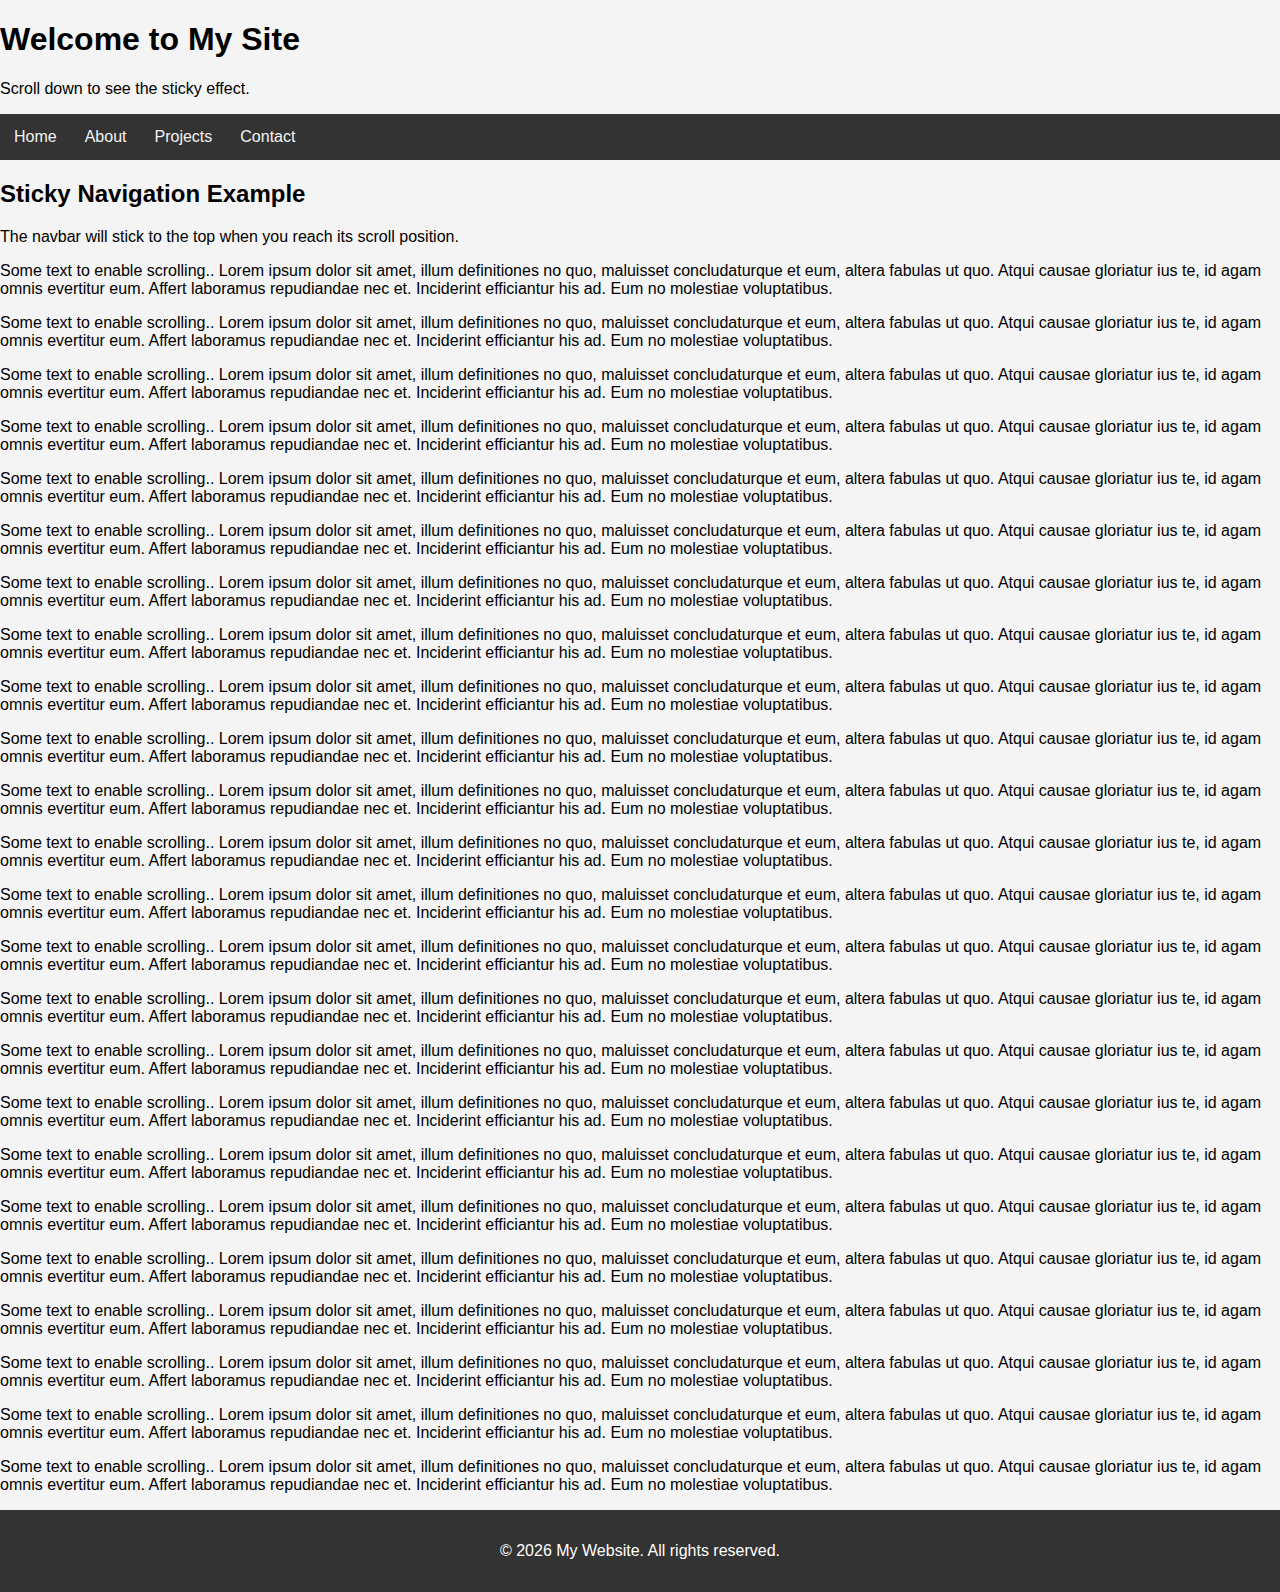
<file: index.html>
<!DOCTYPE html>
<html lang="en">
<head>
  <meta charset="UTF-8" />
  <meta name="viewport" content="width=device-width, initial-scale=1"/>
  <title>My Website</title>
  <link rel="stylesheet" href="style.css"/>
</head>
<body>

<div class="header">
  <h1>Welcome to My Site</h1>
  <p>Scroll down to see the sticky effect.</p>
</div>

<div id="navbar">
  <a class="active" href="index.html">Home</a>
  <a href="about.html">About</a>
  <a href="projects.html">Projects</a>
  <a href="contact.html">Contact</a>
</div>

<div class="content">
  <h2>Sticky Navigation Example</h3>
  <p>The navbar will stick to the top when you reach its scroll position.</p>
  <p>Some text to enable scrolling.. Lorem ipsum dolor sit amet, illum definitiones no quo, maluisset concludaturque et eum, altera fabulas ut quo. Atqui causae gloriatur ius te, id agam omnis evertitur eum. Affert laboramus repudiandae nec et. Inciderint efficiantur his ad. Eum no molestiae voluptatibus.</p>
  <p>Some text to enable scrolling.. Lorem ipsum dolor sit amet, illum definitiones no quo, maluisset concludaturque et eum, altera fabulas ut quo. Atqui causae gloriatur ius te, id agam omnis evertitur eum. Affert laboramus repudiandae nec et. Inciderint efficiantur his ad. Eum no molestiae voluptatibus.</p>
  <p>Some text to enable scrolling.. Lorem ipsum dolor sit amet, illum definitiones no quo, maluisset concludaturque et eum, altera fabulas ut quo. Atqui causae gloriatur ius te, id agam omnis evertitur eum. Affert laboramus repudiandae nec et. Inciderint efficiantur his ad. Eum no molestiae voluptatibus.</p>
  <p>Some text to enable scrolling.. Lorem ipsum dolor sit amet, illum definitiones no quo, maluisset concludaturque et eum, altera fabulas ut quo. Atqui causae gloriatur ius te, id agam omnis evertitur eum. Affert laboramus repudiandae nec et. Inciderint efficiantur his ad. Eum no molestiae voluptatibus.</p>
  <p>Some text to enable scrolling.. Lorem ipsum dolor sit amet, illum definitiones no quo, maluisset concludaturque et eum, altera fabulas ut quo. Atqui causae gloriatur ius te, id agam omnis evertitur eum. Affert laboramus repudiandae nec et. Inciderint efficiantur his ad. Eum no molestiae voluptatibus.</p>
  <p>Some text to enable scrolling.. Lorem ipsum dolor sit amet, illum definitiones no quo, maluisset concludaturque et eum, altera fabulas ut quo. Atqui causae gloriatur ius te, id agam omnis evertitur eum. Affert laboramus repudiandae nec et. Inciderint efficiantur his ad. Eum no molestiae voluptatibus.</p>
  <p>Some text to enable scrolling.. Lorem ipsum dolor sit amet, illum definitiones no quo, maluisset concludaturque et eum, altera fabulas ut quo. Atqui causae gloriatur ius te, id agam omnis evertitur eum. Affert laboramus repudiandae nec et. Inciderint efficiantur his ad. Eum no molestiae voluptatibus.</p>
  <p>Some text to enable scrolling.. Lorem ipsum dolor sit amet, illum definitiones no quo, maluisset concludaturque et eum, altera fabulas ut quo. Atqui causae gloriatur ius te, id agam omnis evertitur eum. Affert laboramus repudiandae nec et. Inciderint efficiantur his ad. Eum no molestiae voluptatibus.</p>
  <p>Some text to enable scrolling.. Lorem ipsum dolor sit amet, illum definitiones no quo, maluisset concludaturque et eum, altera fabulas ut quo. Atqui causae gloriatur ius te, id agam omnis evertitur eum. Affert laboramus repudiandae nec et. Inciderint efficiantur his ad. Eum no molestiae voluptatibus.</p>
  <p>Some text to enable scrolling.. Lorem ipsum dolor sit amet, illum definitiones no quo, maluisset concludaturque et eum, altera fabulas ut quo. Atqui causae gloriatur ius te, id agam omnis evertitur eum. Affert laboramus repudiandae nec et. Inciderint efficiantur his ad. Eum no molestiae voluptatibus.</p>
  <p>Some text to enable scrolling.. Lorem ipsum dolor sit amet, illum definitiones no quo, maluisset concludaturque et eum, altera fabulas ut quo. Atqui causae gloriatur ius te, id agam omnis evertitur eum. Affert laboramus repudiandae nec et. Inciderint efficiantur his ad. Eum no molestiae voluptatibus.</p>
  <p>Some text to enable scrolling.. Lorem ipsum dolor sit amet, illum definitiones no quo, maluisset concludaturque et eum, altera fabulas ut quo. Atqui causae gloriatur ius te, id agam omnis evertitur eum. Affert laboramus repudiandae nec et. Inciderint efficiantur his ad. Eum no molestiae voluptatibus.</p>
  <p>Some text to enable scrolling.. Lorem ipsum dolor sit amet, illum definitiones no quo, maluisset concludaturque et eum, altera fabulas ut quo. Atqui causae gloriatur ius te, id agam omnis evertitur eum. Affert laboramus repudiandae nec et. Inciderint efficiantur his ad. Eum no molestiae voluptatibus.</p>
  <p>Some text to enable scrolling.. Lorem ipsum dolor sit amet, illum definitiones no quo, maluisset concludaturque et eum, altera fabulas ut quo. Atqui causae gloriatur ius te, id agam omnis evertitur eum. Affert laboramus repudiandae nec et. Inciderint efficiantur his ad. Eum no molestiae voluptatibus.</p>
  <p>Some text to enable scrolling.. Lorem ipsum dolor sit amet, illum definitiones no quo, maluisset concludaturque et eum, altera fabulas ut quo. Atqui causae gloriatur ius te, id agam omnis evertitur eum. Affert laboramus repudiandae nec et. Inciderint efficiantur his ad. Eum no molestiae voluptatibus.</p>
  <p>Some text to enable scrolling.. Lorem ipsum dolor sit amet, illum definitiones no quo, maluisset concludaturque et eum, altera fabulas ut quo. Atqui causae gloriatur ius te, id agam omnis evertitur eum. Affert laboramus repudiandae nec et. Inciderint efficiantur his ad. Eum no molestiae voluptatibus.</p>
  <p>Some text to enable scrolling.. Lorem ipsum dolor sit amet, illum definitiones no quo, maluisset concludaturque et eum, altera fabulas ut quo. Atqui causae gloriatur ius te, id agam omnis evertitur eum. Affert laboramus repudiandae nec et. Inciderint efficiantur his ad. Eum no molestiae voluptatibus.</p>
  <p>Some text to enable scrolling.. Lorem ipsum dolor sit amet, illum definitiones no quo, maluisset concludaturque et eum, altera fabulas ut quo. Atqui causae gloriatur ius te, id agam omnis evertitur eum. Affert laboramus repudiandae nec et. Inciderint efficiantur his ad. Eum no molestiae voluptatibus.</p>
  <p>Some text to enable scrolling.. Lorem ipsum dolor sit amet, illum definitiones no quo, maluisset concludaturque et eum, altera fabulas ut quo. Atqui causae gloriatur ius te, id agam omnis evertitur eum. Affert laboramus repudiandae nec et. Inciderint efficiantur his ad. Eum no molestiae voluptatibus.</p>
  <p>Some text to enable scrolling.. Lorem ipsum dolor sit amet, illum definitiones no quo, maluisset concludaturque et eum, altera fabulas ut quo. Atqui causae gloriatur ius te, id agam omnis evertitur eum. Affert laboramus repudiandae nec et. Inciderint efficiantur his ad. Eum no molestiae voluptatibus.</p>
  <p>Some text to enable scrolling.. Lorem ipsum dolor sit amet, illum definitiones no quo, maluisset concludaturque et eum, altera fabulas ut quo. Atqui causae gloriatur ius te, id agam omnis evertitur eum. Affert laboramus repudiandae nec et. Inciderint efficiantur his ad. Eum no molestiae voluptatibus.</p>
  <p>Some text to enable scrolling.. Lorem ipsum dolor sit amet, illum definitiones no quo, maluisset concludaturque et eum, altera fabulas ut quo. Atqui causae gloriatur ius te, id agam omnis evertitur eum. Affert laboramus repudiandae nec et. Inciderint efficiantur his ad. Eum no molestiae voluptatibus.</p>
  <p>Some text to enable scrolling.. Lorem ipsum dolor sit amet, illum definitiones no quo, maluisset concludaturque et eum, altera fabulas ut quo. Atqui causae gloriatur ius te, id agam omnis evertitur eum. Affert laboramus repudiandae nec et. Inciderint efficiantur his ad. Eum no molestiae voluptatibus.</p>
  <p>Some text to enable scrolling.. Lorem ipsum dolor sit amet, illum definitiones no quo, maluisset concludaturque et eum, altera fabulas ut quo. Atqui causae gloriatur ius te, id agam omnis evertitur eum. Affert laboramus repudiandae nec et. Inciderint efficiantur his ad. Eum no molestiae voluptatibus.</p>
</div>
<footer>
  <p>&copy; 2026 My Website. All rights reserved.</p>
</footer>
<script src="script.js"></script>
</body>
</html>
</file>
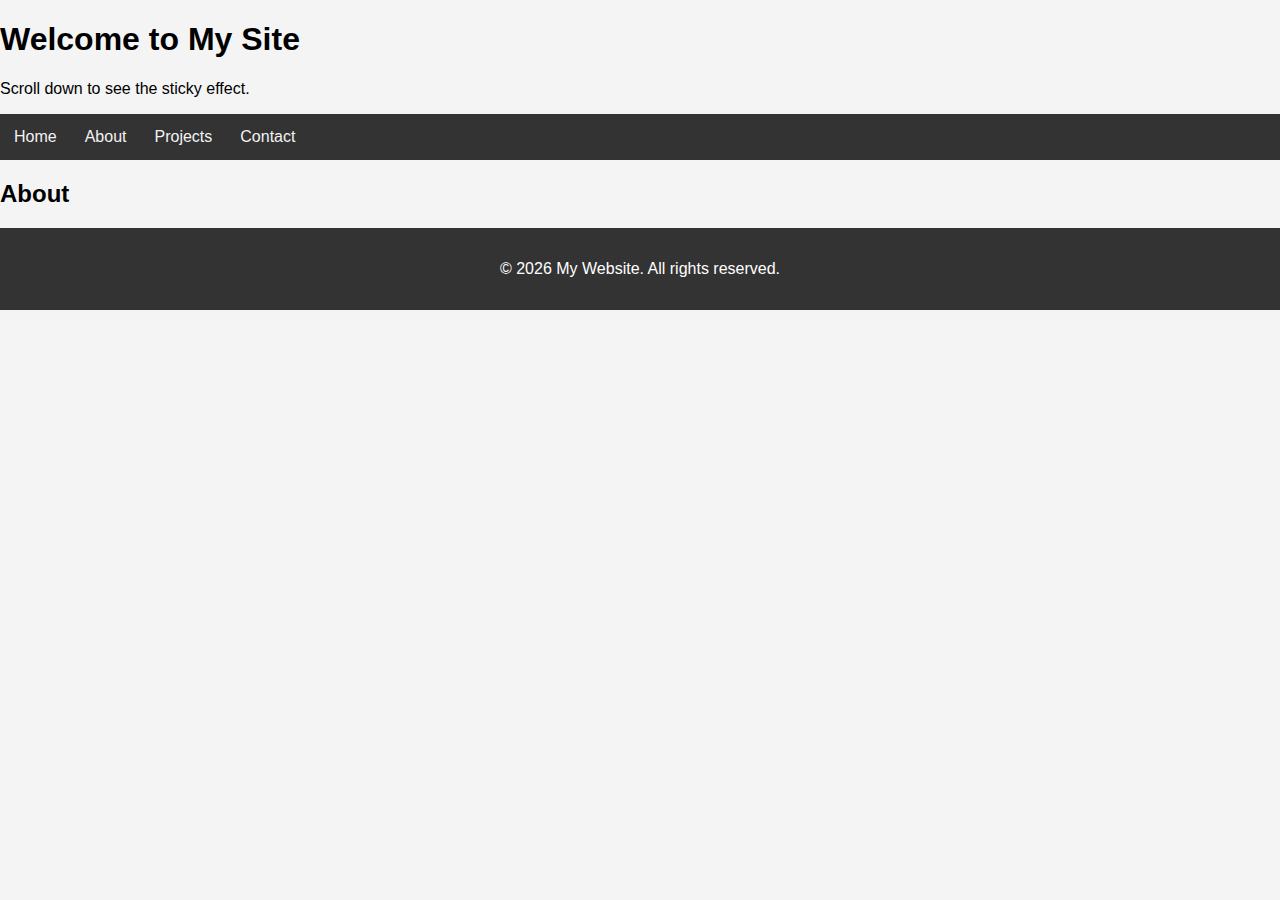
<file: about.html>
<!DOCTYPE html>
<html lang="en">
<head>
  <meta charset="UTF-8" />
  <meta name="viewport" content="width=device-width, initial-scale=1"/>
  <title>About</title>
  <link rel="stylesheet" href="style.css"/>
</head>
<body>

<div class="header">
  <h1>Welcome to My Site</h1>
  <p>Scroll down to see the sticky effect.</p>
</div>

<div id="navbar">
  <a href="index.html">Home</a>
  <a class="active" href="about.html">About</a>
  <a href="projects.html">Projects</a>
  <a href="contact.html">Contact</a>
</div>
<div class="content">
  <h2>About</h2>
</div>
<footer>
  <p>&copy; 2026 My Website. All rights reserved.</p>
</footer>
<script src="script.js"></script>
</body>
</html>
</file>
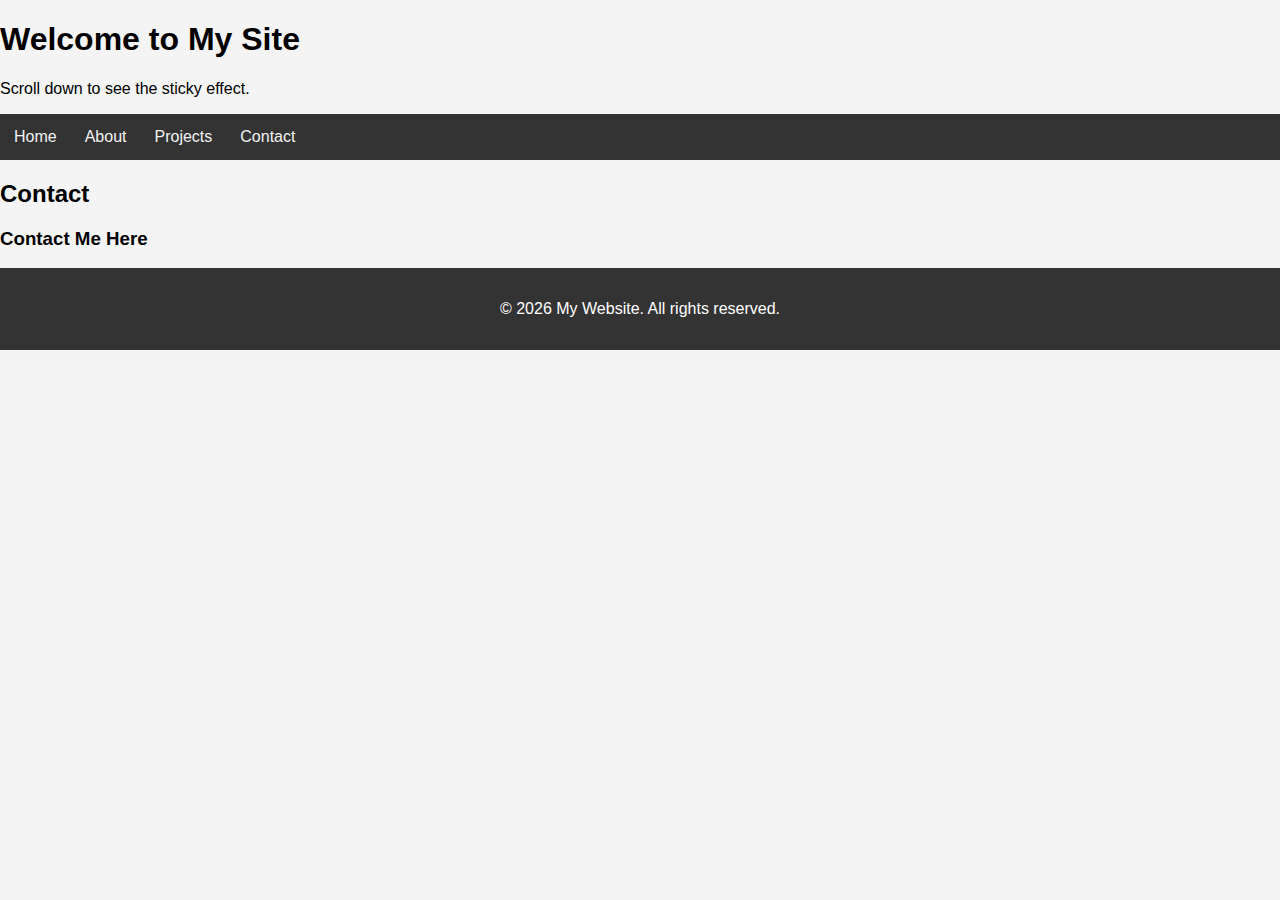
<file: contact.html>
<!DOCTYPE html>
<html lang="en">
<head>
  <meta charset="UTF-8" />
  <meta name="viewport" content="width=device-width, initial-scale=1"/>
  <title>Contact</title>
  <link rel="stylesheet" href="style.css"/>
</head>
<body>

<div class="header">
  <h1>Welcome to My Site</h1>
  <p>Scroll down to see the sticky effect.</p>
</div>

<div id="navbar">
  <a href="index.html">Home</a>
  <a href="about.html">About</a>
  <a href="projects.html">Projects</a>
  <a class="active" href="contact.html">Contact</a>
</div>
<div class="content">
  <h2>Contact</h2>
  <h3>Contact Me Here</h3>
</div>
<footer>
  <p>&copy; 2026 My Website. All rights reserved.</p>
</footer>
<script src="script.js"></script>
</body>
</html>
</file>
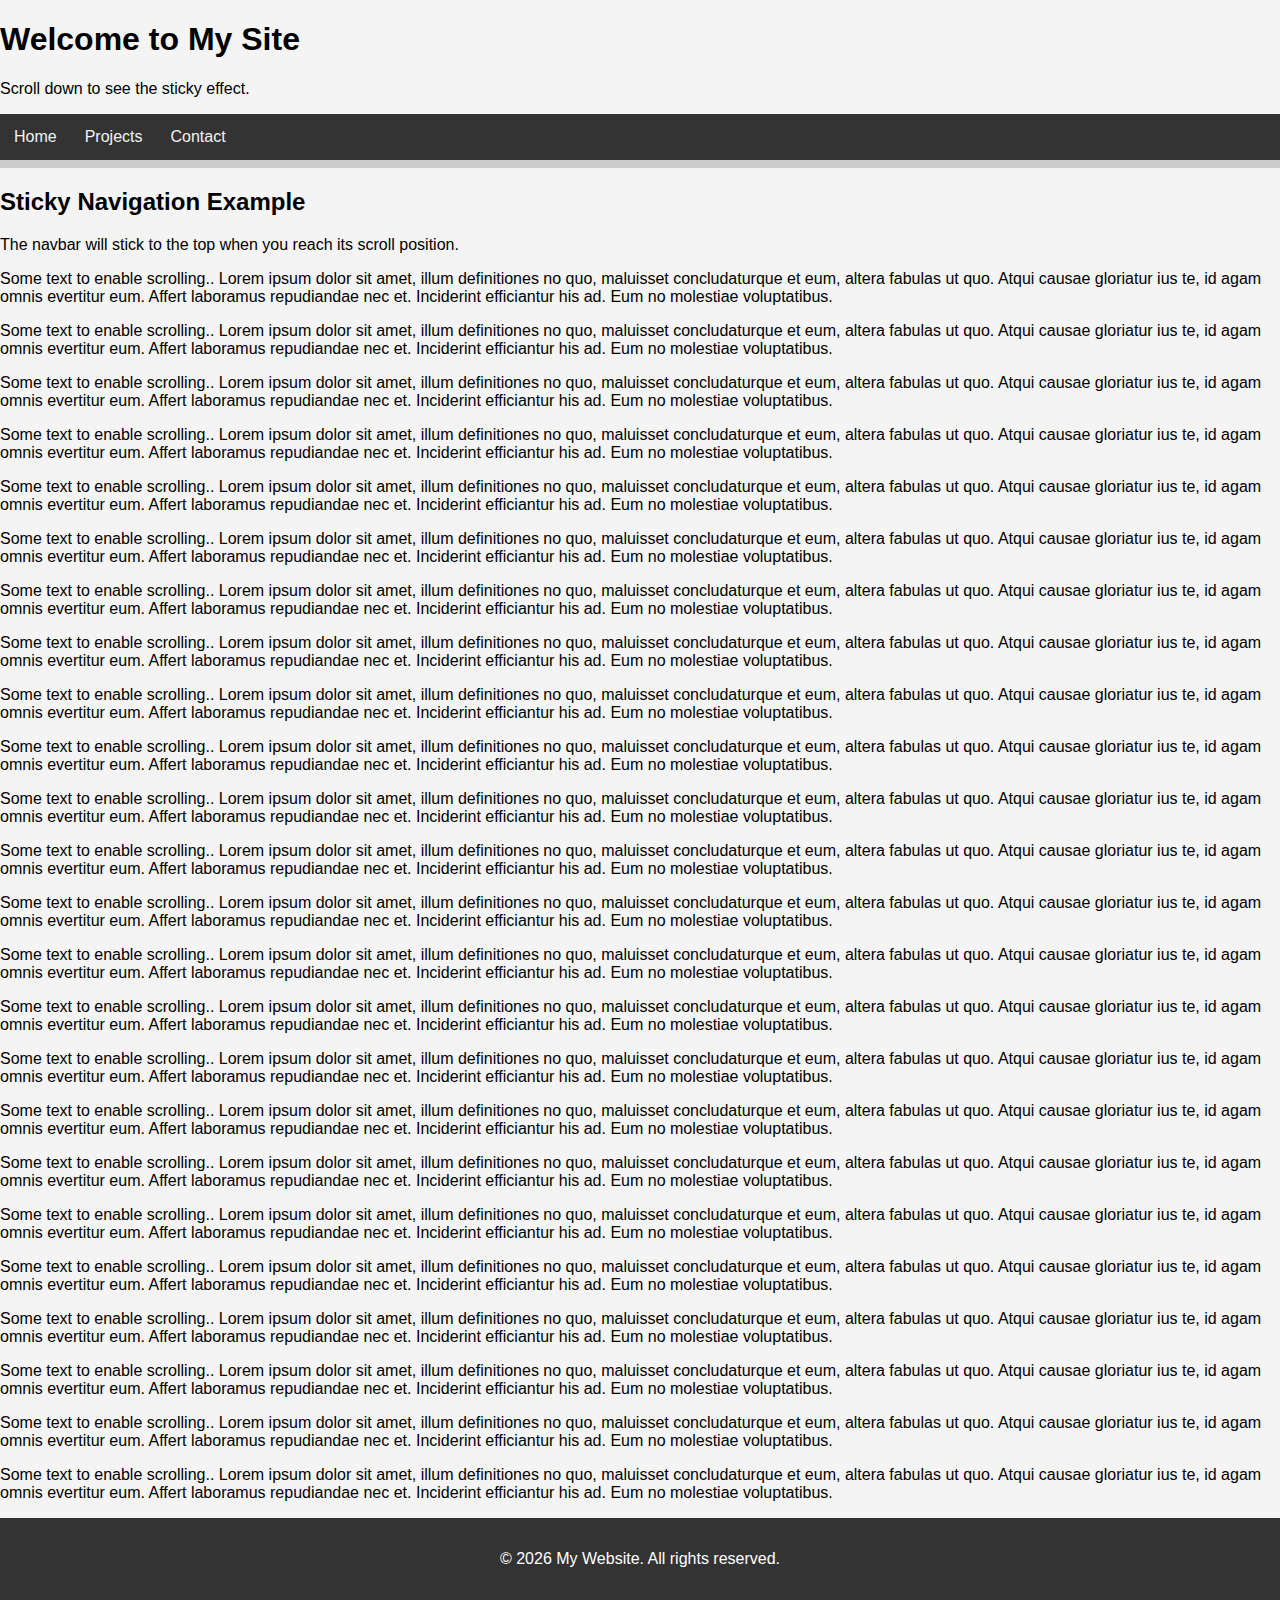
<file: home.html>
<!DOCTYPE html>
<html lang="en">
<head>
  <meta charset="UTF-8" />
  <meta name="viewport" content="width=device-width, initial-scale=1"/>
  <title>My Website</title>
  <link rel="stylesheet" href="style.css"/>
</head>
<body>

<div class="header">
  <h1>Welcome to My Site</h1>
  <p>Scroll down to see the sticky effect.</p>
</div>

<div id="navbar">
  <a class="active" href="home.html">Home</a>
  <a href="projects.html">Projects</a>
  <a href="contact.html">Contact</a>
</div>

<div class="progress-container">
    <div class="progress-bar" id="myBar"></div>
  </div>

<div class="content">
  <h2>Sticky Navigation Example</h3>
  <p>The navbar will stick to the top when you reach its scroll position.</p>
  <p>Some text to enable scrolling.. Lorem ipsum dolor sit amet, illum definitiones no quo, maluisset concludaturque et eum, altera fabulas ut quo. Atqui causae gloriatur ius te, id agam omnis evertitur eum. Affert laboramus repudiandae nec et. Inciderint efficiantur his ad. Eum no molestiae voluptatibus.</p>
  <p>Some text to enable scrolling.. Lorem ipsum dolor sit amet, illum definitiones no quo, maluisset concludaturque et eum, altera fabulas ut quo. Atqui causae gloriatur ius te, id agam omnis evertitur eum. Affert laboramus repudiandae nec et. Inciderint efficiantur his ad. Eum no molestiae voluptatibus.</p>
  <p>Some text to enable scrolling.. Lorem ipsum dolor sit amet, illum definitiones no quo, maluisset concludaturque et eum, altera fabulas ut quo. Atqui causae gloriatur ius te, id agam omnis evertitur eum. Affert laboramus repudiandae nec et. Inciderint efficiantur his ad. Eum no molestiae voluptatibus.</p>
  <p>Some text to enable scrolling.. Lorem ipsum dolor sit amet, illum definitiones no quo, maluisset concludaturque et eum, altera fabulas ut quo. Atqui causae gloriatur ius te, id agam omnis evertitur eum. Affert laboramus repudiandae nec et. Inciderint efficiantur his ad. Eum no molestiae voluptatibus.</p>
  <p>Some text to enable scrolling.. Lorem ipsum dolor sit amet, illum definitiones no quo, maluisset concludaturque et eum, altera fabulas ut quo. Atqui causae gloriatur ius te, id agam omnis evertitur eum. Affert laboramus repudiandae nec et. Inciderint efficiantur his ad. Eum no molestiae voluptatibus.</p>
  <p>Some text to enable scrolling.. Lorem ipsum dolor sit amet, illum definitiones no quo, maluisset concludaturque et eum, altera fabulas ut quo. Atqui causae gloriatur ius te, id agam omnis evertitur eum. Affert laboramus repudiandae nec et. Inciderint efficiantur his ad. Eum no molestiae voluptatibus.</p>
  <p>Some text to enable scrolling.. Lorem ipsum dolor sit amet, illum definitiones no quo, maluisset concludaturque et eum, altera fabulas ut quo. Atqui causae gloriatur ius te, id agam omnis evertitur eum. Affert laboramus repudiandae nec et. Inciderint efficiantur his ad. Eum no molestiae voluptatibus.</p>
  <p>Some text to enable scrolling.. Lorem ipsum dolor sit amet, illum definitiones no quo, maluisset concludaturque et eum, altera fabulas ut quo. Atqui causae gloriatur ius te, id agam omnis evertitur eum. Affert laboramus repudiandae nec et. Inciderint efficiantur his ad. Eum no molestiae voluptatibus.</p>
  <p>Some text to enable scrolling.. Lorem ipsum dolor sit amet, illum definitiones no quo, maluisset concludaturque et eum, altera fabulas ut quo. Atqui causae gloriatur ius te, id agam omnis evertitur eum. Affert laboramus repudiandae nec et. Inciderint efficiantur his ad. Eum no molestiae voluptatibus.</p>
  <p>Some text to enable scrolling.. Lorem ipsum dolor sit amet, illum definitiones no quo, maluisset concludaturque et eum, altera fabulas ut quo. Atqui causae gloriatur ius te, id agam omnis evertitur eum. Affert laboramus repudiandae nec et. Inciderint efficiantur his ad. Eum no molestiae voluptatibus.</p>
  <p>Some text to enable scrolling.. Lorem ipsum dolor sit amet, illum definitiones no quo, maluisset concludaturque et eum, altera fabulas ut quo. Atqui causae gloriatur ius te, id agam omnis evertitur eum. Affert laboramus repudiandae nec et. Inciderint efficiantur his ad. Eum no molestiae voluptatibus.</p>
  <p>Some text to enable scrolling.. Lorem ipsum dolor sit amet, illum definitiones no quo, maluisset concludaturque et eum, altera fabulas ut quo. Atqui causae gloriatur ius te, id agam omnis evertitur eum. Affert laboramus repudiandae nec et. Inciderint efficiantur his ad. Eum no molestiae voluptatibus.</p>
  <p>Some text to enable scrolling.. Lorem ipsum dolor sit amet, illum definitiones no quo, maluisset concludaturque et eum, altera fabulas ut quo. Atqui causae gloriatur ius te, id agam omnis evertitur eum. Affert laboramus repudiandae nec et. Inciderint efficiantur his ad. Eum no molestiae voluptatibus.</p>
  <p>Some text to enable scrolling.. Lorem ipsum dolor sit amet, illum definitiones no quo, maluisset concludaturque et eum, altera fabulas ut quo. Atqui causae gloriatur ius te, id agam omnis evertitur eum. Affert laboramus repudiandae nec et. Inciderint efficiantur his ad. Eum no molestiae voluptatibus.</p>
  <p>Some text to enable scrolling.. Lorem ipsum dolor sit amet, illum definitiones no quo, maluisset concludaturque et eum, altera fabulas ut quo. Atqui causae gloriatur ius te, id agam omnis evertitur eum. Affert laboramus repudiandae nec et. Inciderint efficiantur his ad. Eum no molestiae voluptatibus.</p>
  <p>Some text to enable scrolling.. Lorem ipsum dolor sit amet, illum definitiones no quo, maluisset concludaturque et eum, altera fabulas ut quo. Atqui causae gloriatur ius te, id agam omnis evertitur eum. Affert laboramus repudiandae nec et. Inciderint efficiantur his ad. Eum no molestiae voluptatibus.</p>
  <p>Some text to enable scrolling.. Lorem ipsum dolor sit amet, illum definitiones no quo, maluisset concludaturque et eum, altera fabulas ut quo. Atqui causae gloriatur ius te, id agam omnis evertitur eum. Affert laboramus repudiandae nec et. Inciderint efficiantur his ad. Eum no molestiae voluptatibus.</p>
  <p>Some text to enable scrolling.. Lorem ipsum dolor sit amet, illum definitiones no quo, maluisset concludaturque et eum, altera fabulas ut quo. Atqui causae gloriatur ius te, id agam omnis evertitur eum. Affert laboramus repudiandae nec et. Inciderint efficiantur his ad. Eum no molestiae voluptatibus.</p>
  <p>Some text to enable scrolling.. Lorem ipsum dolor sit amet, illum definitiones no quo, maluisset concludaturque et eum, altera fabulas ut quo. Atqui causae gloriatur ius te, id agam omnis evertitur eum. Affert laboramus repudiandae nec et. Inciderint efficiantur his ad. Eum no molestiae voluptatibus.</p>
  <p>Some text to enable scrolling.. Lorem ipsum dolor sit amet, illum definitiones no quo, maluisset concludaturque et eum, altera fabulas ut quo. Atqui causae gloriatur ius te, id agam omnis evertitur eum. Affert laboramus repudiandae nec et. Inciderint efficiantur his ad. Eum no molestiae voluptatibus.</p>
  <p>Some text to enable scrolling.. Lorem ipsum dolor sit amet, illum definitiones no quo, maluisset concludaturque et eum, altera fabulas ut quo. Atqui causae gloriatur ius te, id agam omnis evertitur eum. Affert laboramus repudiandae nec et. Inciderint efficiantur his ad. Eum no molestiae voluptatibus.</p>
  <p>Some text to enable scrolling.. Lorem ipsum dolor sit amet, illum definitiones no quo, maluisset concludaturque et eum, altera fabulas ut quo. Atqui causae gloriatur ius te, id agam omnis evertitur eum. Affert laboramus repudiandae nec et. Inciderint efficiantur his ad. Eum no molestiae voluptatibus.</p>
  <p>Some text to enable scrolling.. Lorem ipsum dolor sit amet, illum definitiones no quo, maluisset concludaturque et eum, altera fabulas ut quo. Atqui causae gloriatur ius te, id agam omnis evertitur eum. Affert laboramus repudiandae nec et. Inciderint efficiantur his ad. Eum no molestiae voluptatibus.</p>
  <p>Some text to enable scrolling.. Lorem ipsum dolor sit amet, illum definitiones no quo, maluisset concludaturque et eum, altera fabulas ut quo. Atqui causae gloriatur ius te, id agam omnis evertitur eum. Affert laboramus repudiandae nec et. Inciderint efficiantur his ad. Eum no molestiae voluptatibus.</p>
</div>
<footer>
  <p>&copy; 2026 My Website. All rights reserved.</p>
</footer>
<script src="script.js"></script>
</body>
</html>
</file>
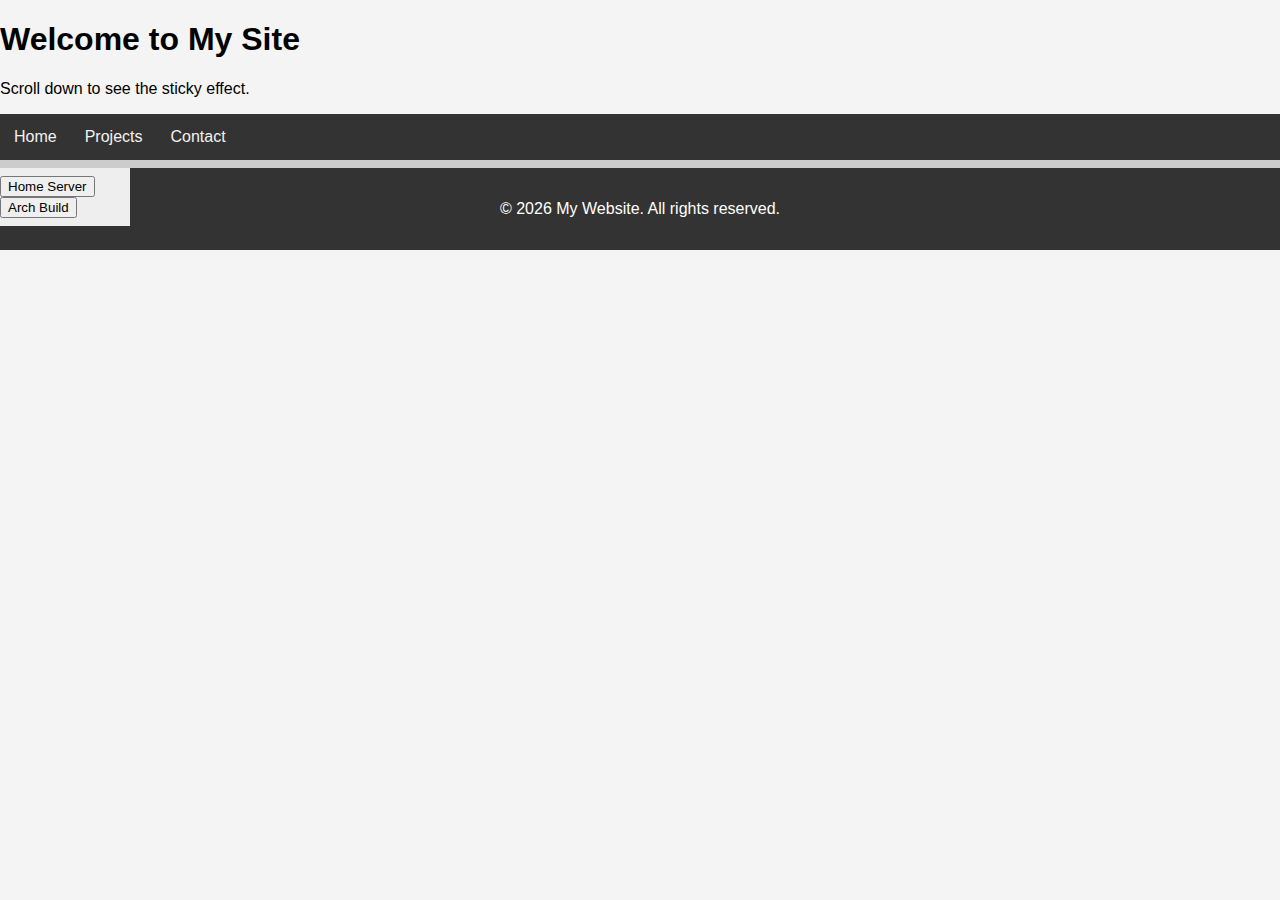
<file: projects.html>
<!DOCTYPE html>
<html lang="en">
<head>
  <meta charset="UTF-8" />
  <meta name="viewport" content="width=device-width, initial-scale=1"/>
  <title>Projects</title>
  <link rel="stylesheet" href="style.css"/>
</head>
<body>

<div class="header">
  <h1>Welcome to My Site</h1>
  <p>Scroll down to see the sticky effect.</p>
</div>

<div id="navbar">
  <a href="home.html">Home</a>
  <a class="active" href="projects.html">Projects</a>
  <a href="contact.html">Contact</a>
</div>

<div class="progress-container">
    <div class="progress-bar" id="myBar"></div>
  </div>

<div class="sidenav">
  <button class="tablinks active" onclick="openProject(event, 'homeServer')">Home Server</button>
  <button class="tablinks" onclick="openProject(event, 'archBuild')">Arch Build</button>
</div>

<div class ="main">
  <div id="homeServer" class="tabcontent">
    <h3>Home Server</h3>
    <p>London is the capital city of England.</p>
  </div>

  <div id="archBuild" class="tabcontent">
    <h3>Arch Build</h3>
    <p>Paris is the capital of France.</p>
  </div>
</div>
<footer>
  <p>&copy; 2026 My Website. All rights reserved.</p>
</footer>
<script src="script.js"></script>
</body>
</html>
</file>
<file: style.css>
body {
    font-family: Loto, sans-serif;
    margin: 0;
    padding: 0;
    background-color: #f4f4f4;
}

header {
    background-color: #333;
    color: white;
    text-align: center;
    padding: 1rem;
}

#navbar {
position: sticky;
top: 0;
overflow: hidden;
background-color: #333;
}

/* Navbar links */
#navbar a {
float: left;
display: block;
color: #f2f2f2;
text-align: center;
padding: 14px;
text-decoration: none;
}

/* The progress container (grey background) */
.progress-container {
    position: sticky;
    width: 100%;
    height: 8px;
    background: #ccc;
    z-index : 1;
}

/* The progress bar (scroll indicator) */
.progress-bar {
    height: 8px;
    background: #04AA6D;
    width: 0%;
}


/* Style the tab */
.sidenav {
    width: 130px;
    position: fixed;
    z-index: 1;
    top: 120;
    left: 10;
    background-color: #eee;
    overflow-x: hidden;
    padding: 8px 0;
}

/* The navigation menu links */
.sidenav a {
    padding: 6px 8px 6px 16px;
    text-decoration: none;
    font-size: 16px;
    color: #2196F3;
    display: block;
    cursor: pointer;
    transition: 0.3s;
}

/* When you mouse over the navigation links, change their color */
.sidenav a:hover {
    color: #064579;
}

/* Active link styling */
.sidenav a.active {
    color: #064579;
    font-weight: bold;
}

/* Style page content */
.main {
    margin-left: 140px;
    padding: 0px 10px;
}

/* Style the tab content */
.tabcontent {
    display: none;
    padding: 16px;
}

footer {
    text-align: center;
    padding: 1rem;
    background-color: #333;
    color: white;
}

/* On smaller screens */
@media screen and (max-height: 450px) {
    .sidenav {
        padding-top: 15px;
    }
    .sidenav a {
        font-size: 14px;
    }
}
</file>
